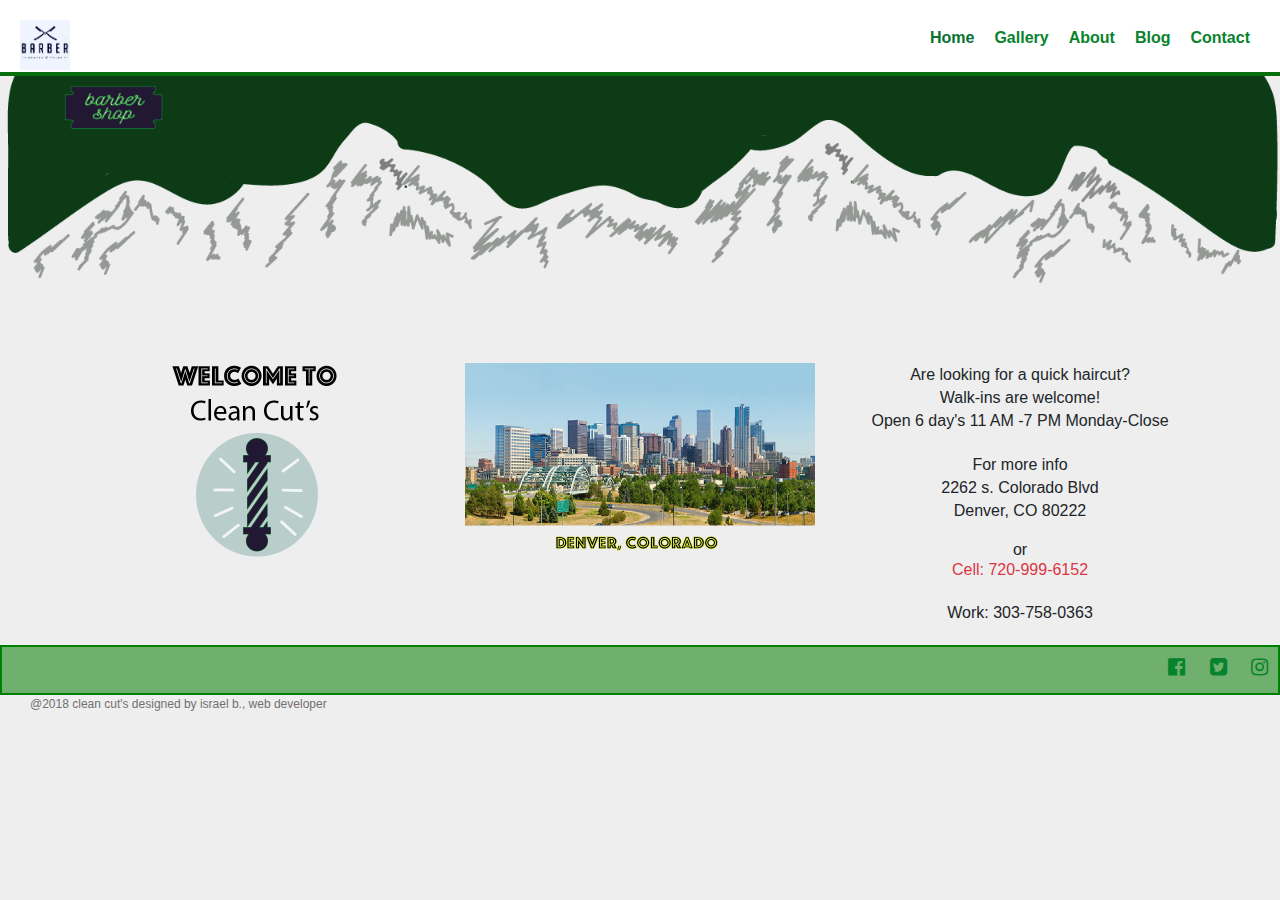
<file: index.html>
<!DOCTYPE html>
<html lang="en">
<head>
    <meta charset="UTF-8">
    <meta name="viewport" content="width=device-width, initial-scale=1.0">
    <meta http-equiv="X-UA-Compatible" content="ie=edge">
    <title>clean-cut's landing page</title>
    <link href="https://fonts.googleapis.com/css?family=Black+Han+Sans" rel="stylesheet">
    <link rel="stylesheet" href="https://maxcdn.bootstrapcdn.com/bootstrap/4.0.0/css/bootstrap.min.css" integrity="sha384-Gn5384xqQ1aoWXA+058RXPxPg6fy4IWvTNh0E263XmFcJlSAwiGgFAW/dAiS6JXm" crossorigin="anonymous">
    <link rel="stylesheet" href="https://stackpath.bootstrapcdn.com/font-awesome/4.7.0/css/font-awesome.min.css">
   <link rel="stylesheet" href="clean-cuts.css">  
    <link href="gallery.html">
</head>
<body>
    <div class="">
     <header>
        <span><img src="assets/barber-shop-logo.jpg"></span>
            <nav>
                <a href="#" id="menu-icon"></a>
                  <ul>
                    <li><a href="#" class="current">Home</a></li>
                      <li><a href="gallery.html">Gallery</a></li>
                      <li><a href="about-us.html">About</a></li>
                      <li><a href="#">Blog</a></li>
                      <li><a href="contact.html">Contact</a></li>
                    </ul>               
             </nav>
    </header>        
    <img src="assets/co-plate-painted.png" class="co-palte-image" alt="co-plate" width="100%" height="">
    

    <div class="container">
            <div class="row">
              <div class="col-sm welcome">
                    <img src="assets/welcome-imag.png"  >
                </div>
              <div class="col-sm">
                  <img src="assets/cityofdenver.png">
              </div>
              <div class="col-sm text-center">
                    <p>Are looking for a quick haircut?<br> Walk-ins are welcome!<br>
                        Open 6 day's 11 AM -7 PM Monday-Close 
                    </p>
                    <p>For more info<br>
                        2262 s. Colorado Blvd<br>
                        Denver, CO 80222
                    </p> 

                            or 
                    <p class="text-danger">Cell: 720-999-6152</p>  
                    <p>Work: 303-758-0363</p>
                </div>
            </div>
          </div>
    

    <div class="social">
        <a href="https://www.facebook.com/Clean-Cuts-212446209439594/">
        <i class="fa fa-facebook-official" style="font-size:20px"></i></a>
        <a href="">
        <i class="fa fa-twitter-square" style="font-size:20px"></i></a>
        <a href="">
        <i class="fa fa-instagram" style="font-size:20px"></i> </a>
    </div>

    <small>@2018 clean cut's designed by israel b., web developer</small>
    </div>
    
            
    <script src="https://code.jquery.com/jquery-3.2.1.slim.min.js" integrity="sha384-KJ3o2DKtIkvYIK3UENzmM7KCkRr/rE9/Qpg6aAZGJwFDMVNA/GpGFF93hXpG5KkN" crossorigin="anonymous"></script>
    <script src="https://cdnjs.cloudflare.com/ajax/libs/popper.js/1.12.9/umd/popper.min.js" integrity="sha384-ApNbgh9B+Y1QKtv3Rn7W3mgPxhU9K/ScQsAP7hUibX39j7fakFPskvXusvfa0b4Q" crossorigin="anonymous"></script>
    <script src="https://maxcdn.bootstrapcdn.com/bootstrap/4.0.0/js/bootstrap.min.js" integrity="sha384-JZR6Spejh4U02d8jOt6vLEHfe/JQGiRRSQQxSfFWpi1MquVdAyjUar5+76PVCmYl" crossorigin="anonymous"></script>      
</body>
</html>
</file>
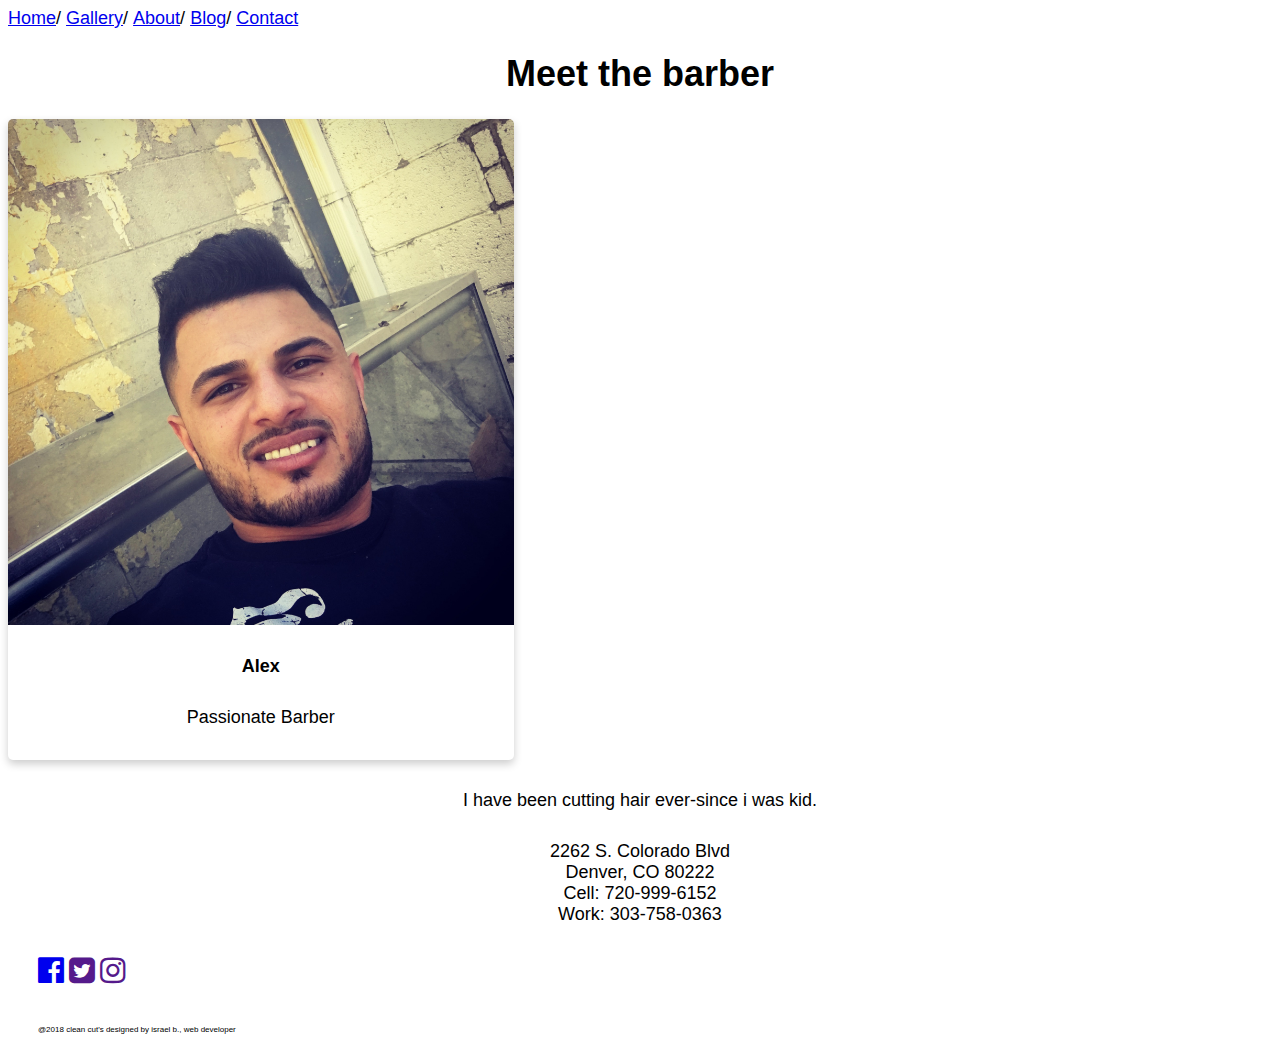
<file: about-us.html>
<!DOCTYPE html>
<html lang="en">
<head>
    <meta charset="UTF-8">
    <meta name="viewport" content="width=device-width, initial-scale=1.0">
    <meta http-equiv="X-UA-Compatible" content="ie=edge">
    <title>about us page</title>
    <link rel="stylesheet" href="https://cdnjs.cloudflare.com/ajax/libs/font-awesome/4.7.0/css/font-awesome.min.css">

</head>
<style>
    * {
  box-sizing: border-box;
}
html, body {
    background-color: rgb(255, 255, 255);
    font-family: 'Titillium Web', sans-serif;
    font-size: 18px;
}
ul {
    list-style-type: none;
    margin: 0;
    padding: 0;
}
li {
    display: inline;
}
li a:hover {
    text-decoration: green;
}
    h1 {
        text-align: center;
    }
    p  {
        margin: 30px;
        text-align: center;

}
        
    
    .social {
        margin: 30px;

    }
    small {
        margin: 30px;
        font-size: 8px;

    }
    .card {
    box-shadow: 0 4px 8px 0 rgba(0,0,0,0.2);
    transition: 0.3s;
    width: 40%;
    border-radius: 5px;
    text-align: center;
}

.card:hover {
    box-shadow: 0 8px 16px 0 rgba(0,0,0,0.2);
}

img {
    border-radius: 5px 5px 0 0;
}

.container {
    padding: 2px 16px;
}
@media screen and (max-width: 320px) {
    h1 {
        font-size: 20px;
    }
    p {
        font-size: 10px;
    }
}    
</style>
<body>
        <ul>
                <li><a href="index.html">Home</a></li>/
                <li><a href="gallery.html">Gallery</a></li>/
                <li><a href="about-us.html">About</a></li>/
                <li><a href="#">Blog</a></li>/
                <li><a href="contact.html">Contact</a></li>
            </ul>

    <h1>Meet the barber</h1>

        <div class="card">
            <img src="assets/alex-pic.JPG" width="100%">

            <div class="container">
              <h4><b>Alex</b></h4> 
              <p>Passionate Barber</p> 
            </div>
          </div>






    <p>I have been cutting hair ever-since i was kid.<p>
                2262 S. Colorado Blvd
                <br>
                Denver, CO 80222
                <br>
                Cell: 720-999-6152<br>
                Work: 303-758-0363
                
               </p>
    
               <div class="social">
                    <a href="https://www.facebook.com/Clean-Cuts-212446209439594/">
                    <i class="fa fa-facebook-official" style="font-size:30px"></i></a>
                    <a href="">
                    <i class="fa fa-twitter-square" style="font-size:30px"></i></a>
                    <a href="">
                    <i class="fa fa-instagram" style="font-size:30px"></i> </a>
                   </div>
                <small>@2018 clean cut's designed by israel b., web developer</small>
                 

</body>
</html>
</file>
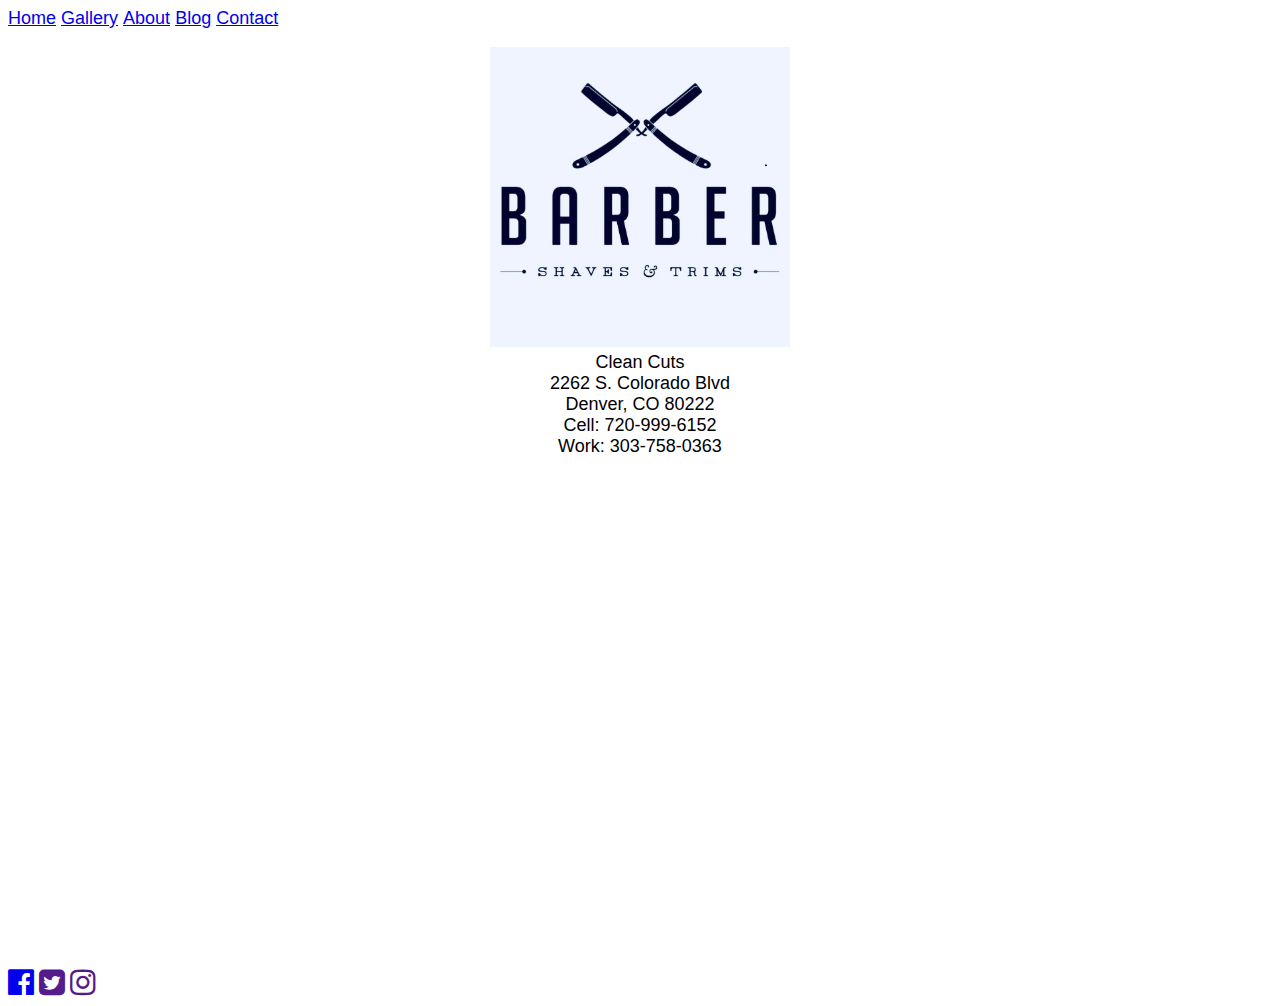
<file: contact.html>
<!DOCTYPE html>
<html lang="en">
<head>
    <meta charset="UTF-8">
    <meta name="viewport" content="width=device-width, initial-scale=1.0">
    <meta http-equiv="X-UA-Compatible" content="ie=edge">
    <link rel="stylesheet" href="https://cdnjs.cloudflare.com/ajax/libs/font-awesome/4.7.0/css/font-awesome.min.css">

    <title>contact page</title>
</head>
<style>
    * {
  box-sizing: border-box;
}
html, body {
    background-color: rgb(255, 255, 255);
    font-family: 'Titillium Web', sans-serif;
    font-size: 18px;
    padding: 0;

}
ul {
    list-style-type: none;
    margin: 0;
    padding: 0;
}
li {
    display: inline;
}
li a:hover {
    text-decoration: green;
}
    h1 {
        text-align: center;
    }
    p  {
        text-align: center;
        width: 4;
        
}
iframe {
        margin: 30px;
        text-align: center;
        display: block;
        margin-left: auto;
        margin-right: auto;
}
</style>
<body>
                <ul>
                    <li><a href="index.html">Home</a></li>
                    <li><a href="gallery.html">Gallery</a></li>
                    <li><a href="about-us.html">About</a></li>
                    <li><a href="#">Blog</a></li>
                    <li><a href="contact.html">Contact</a></li>
                </ul>

    <p>    
        
        
        <span><img src="assets/barber-shop-logo.jpg" width="300"></span>
<br>
                Clean Cuts <br>
                2262 S. Colorado Blvd
                <br>
                Denver, CO 80222
                <br>
                Cell: 720-999-6152<br>
                Work: 303-758-0363
                
               </p>
            

               <iframe src="https://www.google.com/maps/embed?pb=!1m18!1m12!1m3!1d49134.52019243395!2d-104.92437796327445!3d39.6742950178088!2m3!1f0!2f0!3f0!3m2!1i1024!2i768!4f13.1!3m3!1m2!1s0x0%3A0xff046afa3078d6b5!2sClean+Cuts+Barber+shop!5e0!3m2!1sen!2sus!4v1543037794490" width="600" height="450" frameborder="0" style="border:0" allowfullscreen></iframe>
               <div class="social">
                    <a href="https://www.facebook.com/Clean-Cuts-212446209439594/">
                    <i class="fa fa-facebook-official" style="font-size:30px"></i></a>
                    <a href="">
                    <i class="fa fa-twitter-square" style="font-size:30px"></i></a>
                    <a href="">
                    <i class="fa fa-instagram" style="font-size:30px"></i> </a>
                   </div>
</body>
</html>
</file>
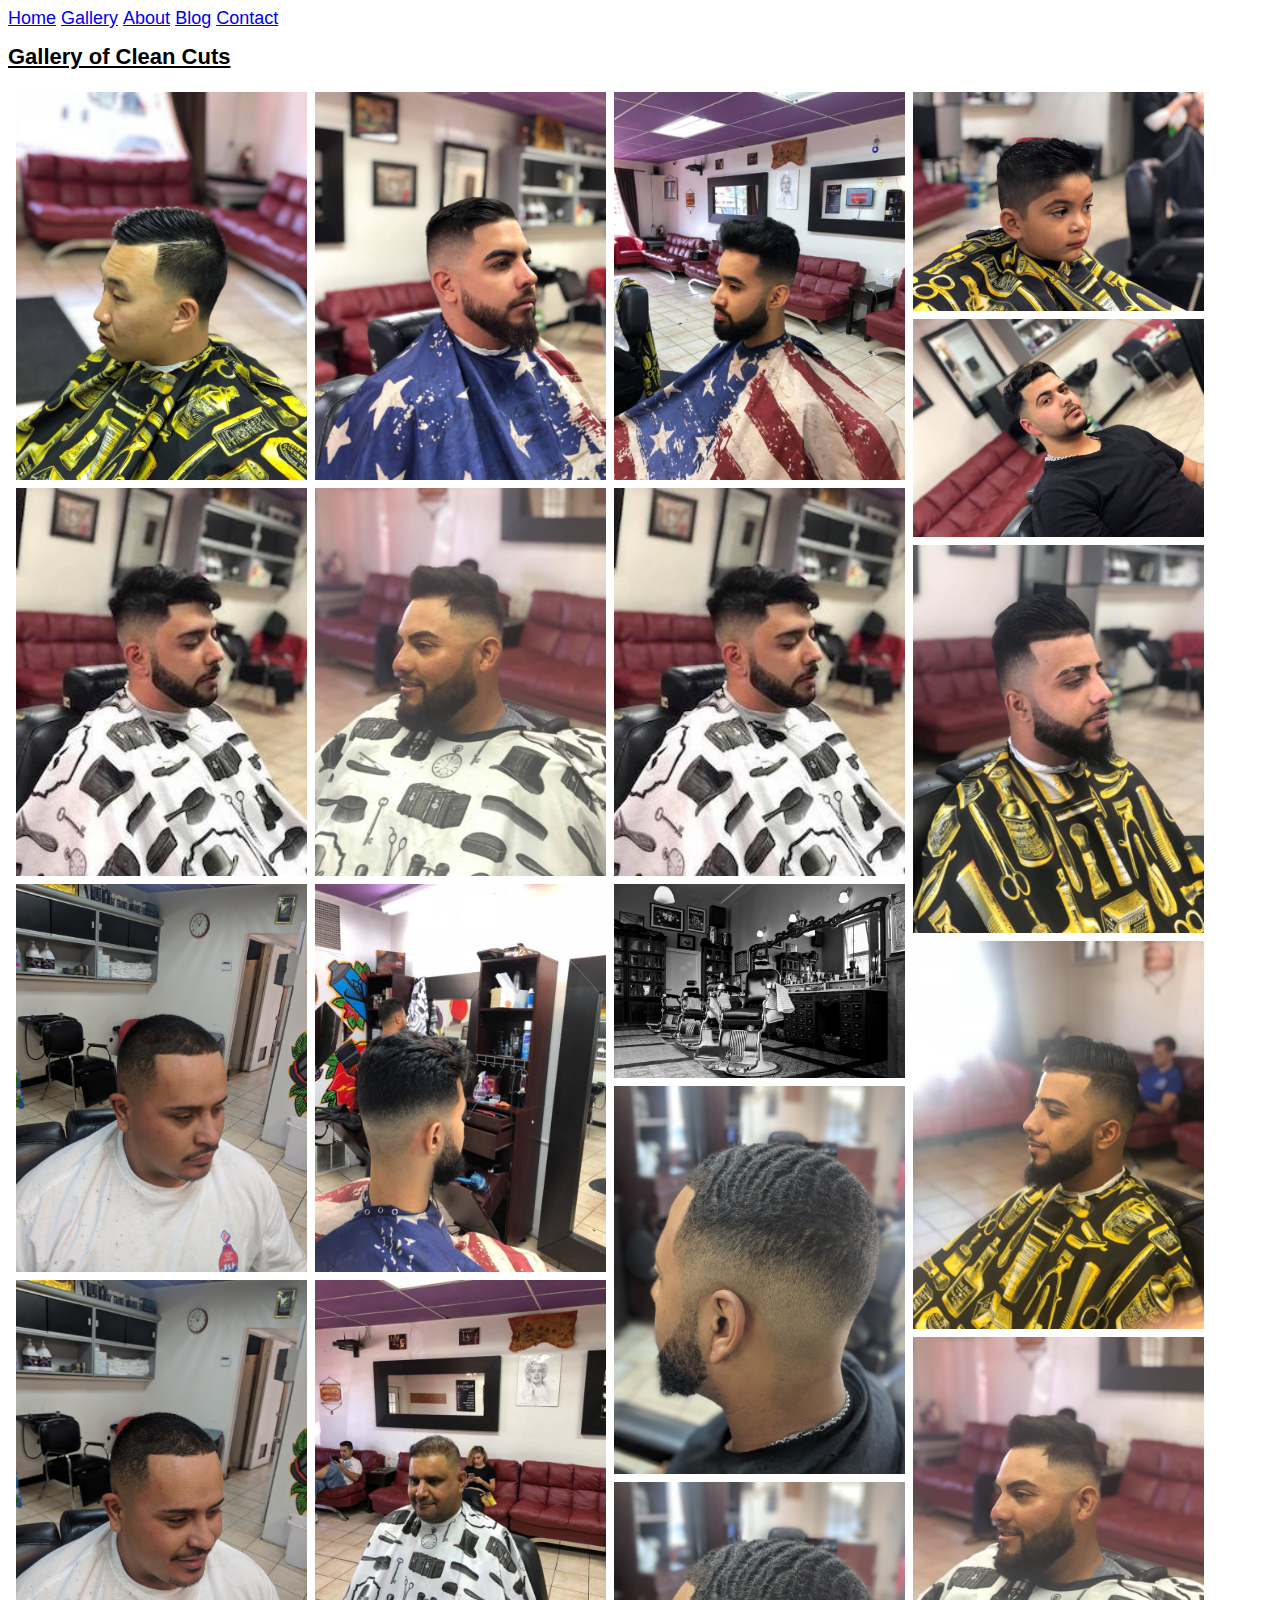
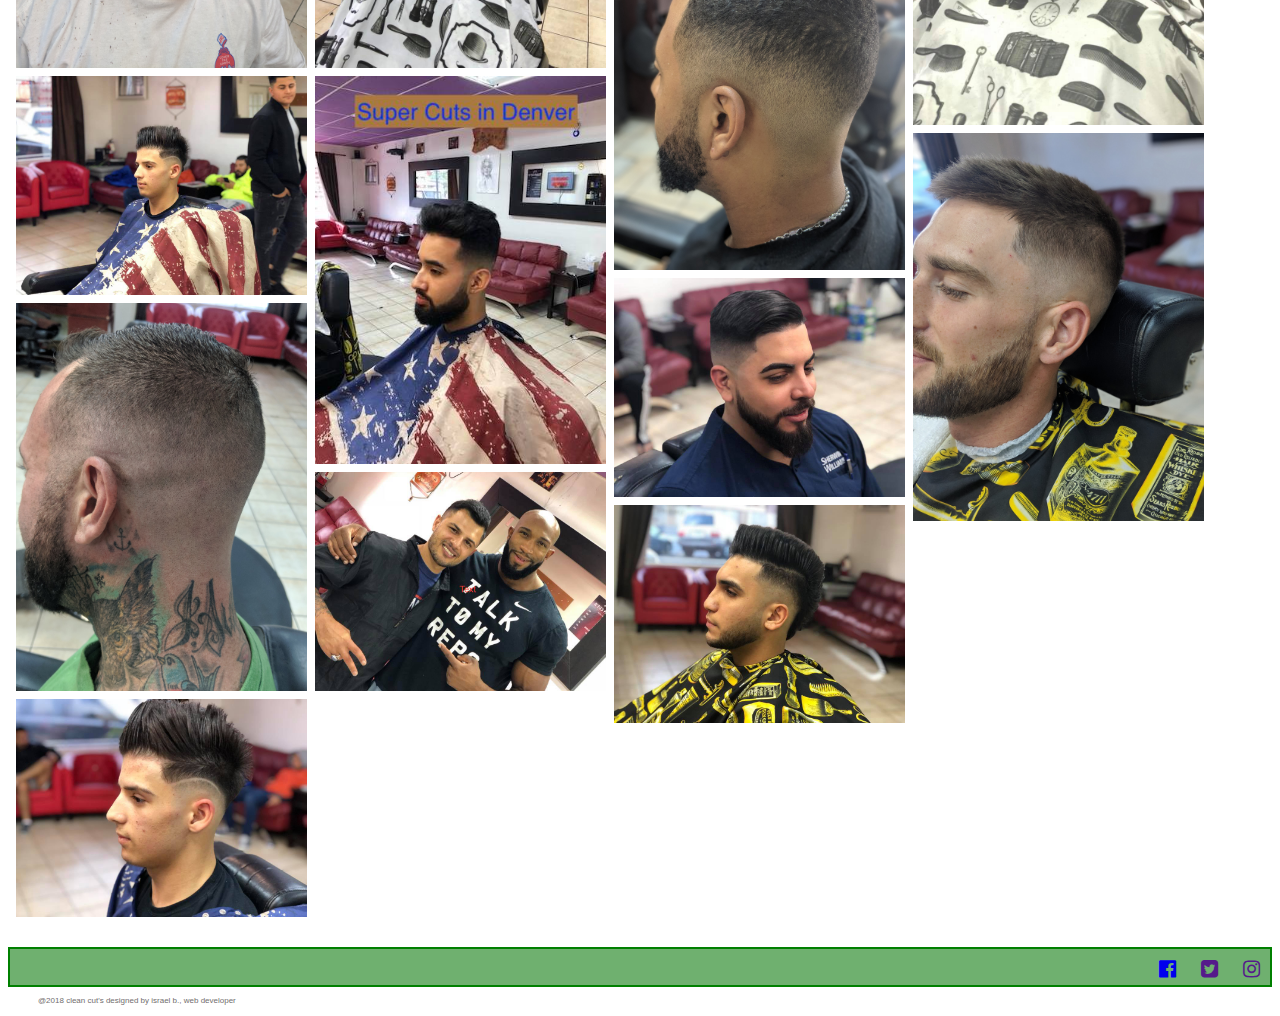
<file: gallery.html>
<!DOCTYPE html>
<html lang="en">
<head>
    <meta charset="UTF-8">
    <meta name="viewport" content="width=device-width, initial-scale=1.0">
    <meta http-equiv="X-UA-Compatible" content="ie=edge">
    <title>gallery page</title>
    <link rel="stylesheet" href="https://cdnjs.cloudflare.com/ajax/libs/font-awesome/4.7.0/css/font-awesome.min.css">
    
</head>
<style>
  * {
  box-sizing: border-box;
}
html, body {
    background-color: rgb(255, 255, 255);
    font-family: 'Titillium Web', sans-serif;
    font-size: 18px;
}
ul {
    list-style-type: none;
    margin: 0;
    padding: 0;
}
li {
    display: inline;
}
li a:hover {
    text-decoration: green;
}
  /*gallery photo postions*/
  .row {
    display: -ms-flexbox; /* IE10 */
    display: flex;
    -ms-flex-wrap: wrap; /* IE10 */
    flex-wrap: wrap;
    padding: 0 4px;
    margin-right: 60px;
}

/* Create four equal columns that sits next to each other */
.column {
    -ms-flex: 35%; /* IE10 */
    flex: 25%;
    max-width: 25%;
    padding: 0 4px;
}

.column img {
    margin-top: 8px;
    vertical-align: middle;
}
.social{
    text-align: right;
    background-color: rgb(111, 176, 111);
    border: 2px solid green;
    width: 100%;
    height: 50px;
    margin-top: 30px;
}
i {
    margin: 10px;
}
/*footer*/
small {
    margin-top: 30px;
    margin-left: 30px;
    color: rgb(114, 110, 110)
}
/*@media*/
@media screen and (min-width: 320px) {
  h1 {
    font-size: 22px;
  text-decoration: underline;
  }
  .social {
    height: 40px;
  }
  small {
    font-size: 8px;
  }
}
</style>
<body>
                 <!-- Photo Grid -->
                 <ul>
                    <li><a href="index.html">Home</a></li>
                    <li><a href="gallery.html">Gallery</a></li>
                    <li><a href="about-us.html">About</a></li>
                    <li><a href="#">Blog</a></li>
                    <li><a href="contact.html">Contact</a></li>
                </ul>                 <h1>Gallery of Clean Cuts</h1>
      <div class="row">
        <div class="column">
          <img src="assets/gallery1.jpg" style="width:100%">
          <img src="assets/gallery2.jpg" style="width:100%">
          <img src="assets/barber-cuts9.jpg" style="width:100%">
          <img src="assets/barber-cuts10.jpg" style="width:100%">
          <img src="assets/barber-cuts11.jpg" style="width:100%">
          <img src="assets/barber-cuts12.jpg" style="width:100%">
          <img src="assets/barber-cuts13.jpg" style="width:100%">
        </div>
        <div class="column">
          <img src="assets/gallery3.jpg" style="width:100%">
          <img src="assets/gallery4.jpg" style="width:100%">
          <img src="assets/gallery5.jpg" style="width:100%">
          <img src="assets/gallery6.jpg" style="width:100%">
          <img src="assets/gallery7.jpg" style="width:100%">
          <img src="assets/gallery8.jpg" style="width:100%">
        </div>  
        <div class="column">
          <img src="assets/barber-cuts1.jpg" style="width:100%">
          <img src="assets/barber-cuts3.jpg" style="width:100%">
          <img src="assets/barber-image1.png" style="width:100%">
          <img src="assets/barber-cuts14.jpg" style="width:100%">
          <img src="assets/barber-cuts14.jpg" style="width:100%">
          <img src="assets/barber-cuts15.jpg" style="width:100%">
          <img src="assets/barber-cuts16.jpg" style="width:100%">
        </div>
        <div class="column">
          <img src="assets/barber-cuts17.jpg" style="width:100%">
          <img src="assets/barber-cuts18.jpg" style="width:100%">
          <img src="assets/barber-cuts19.jpg" style="width:100%">
          <img src="assets/barber-cuts20.jpg" style="width:100%">
          <img src="assets/barber-cuts21.jpg" style="width:100%">
          <img src="assets/barber-cuts22.jpg" style="width:100%">
        </div>
      </div>
      <div class="social">
            <a href="https://www.facebook.com/Clean-Cuts-212446209439594/">
            <i class="fa fa-facebook-official" style="font-size:20px"></i></a>
            <a href="">
            <i class="fa fa-twitter-square" style="font-size:20px"></i></a>
            <a href="">
            <i class="fa fa-instagram" style="font-size:20px"></i> </a>
           
        </div>
        <small>@2018 clean cut's designed by israel b., web developer</small>
        
        
</body>
</html>
</file>
<file: clean-cuts.css>
* {
	box-sizing: border-box;
  }
/*RESET*/
html, body, div, span, applet, object, iframe, h1, h2, h3, h4, h5, h6, p, blockquote, pre, a, abbr, acronym, address, big, cite, code, del, dfn, em, font, img, ins, kbd, q, s, samp, small, strike, strong, sub, sup, tt, var, b, u, i, center, dl, dt, dd, ol, ul, li, fieldset, form, label, legend, table, caption, tbody, tfoot, thead, tr, th, td {margin:0; padding:0; border:0; outline:0; font-size:100%; vertical-align:baseline; background:transparent;} body {line-height: 1;}ol, ul{list-style:none;} blockquote, q{quotes:none;} blockquote:before, blockquote:after, q:before, q:after{content:'';content:none;} :focus{outline:0;} ins{text-decoration:none;} del{text-decoration:line-through;} table{border-collapse:collapse; border-spacing:0;}
body, html {
    margin: 0;
    padding: 0;
}
html {
    background-color: rgb(238, 238, 238);
}
.co-palte-image {
    margin-top: 40px;
}


/***/
/*nav-top*/
a {

	color: rgb(8, 131, 45);
	text-decoration: none;
	font-weight: bold;

}

a:hover {

	color: #444;

}

img {

	width: 100%;

}

header {

	background: #fff;
	width: 100%;
	height: 76px;
	position: fixed;
	top: 0;
	left: 0;
	border-bottom: 4px solid rgb(7, 111, 12);
	z-index: 100;

}

span {

	margin: 20px;
	float: left;
	width: 50px;
	height: 40px;
	background: url() no-repeat center;
	display: block;

}

nav {

	float: right;
	padding: 20px;	

}

#menu-icon {

	display: hidden;
	width: 40px;
	height: 40px;
	background: rgb(0, 94, 16) url(assets/menu-icon.gif) center;

}

a:hover#menu-icon {

	background-color: #444;
	border-radius: 4px 4px 0 0;

}

ul {

	list-style: none;

}

li {

	display: inline-block;
	float: left;
	padding: 10px

}

.current {

	color: rgb(5, 114, 47);

}

section {

	margin: 80px auto 40px;
	max-width: 980px;
	position: relative;
	padding: 20px

}

p {

	line-height: 1.45em;
	margin-bottom: 20px;

}


.social{
    text-align: right;
    background-color: rgb(111, 176, 111);
    border: 2px solid green;
    width: 100%;
    height: 50px;
}
i {
    margin: 10px;
}
/*footer*/
small {
    margin-top: 30px;
    margin-left: 30px;
	color: rgb(114, 110, 110);
	font-size: 12px;
}


/****************************************************************/
/*MEDIA QUERY*/
@media only screen and (max-width : 768px) {
    .co-palte-image {
        margin-top: 60px;
    }
}
@media only screen and (max-width : 640px) {

	header {

		position: absolute;

	}

	#menu-icon {

		display:inline-block;

	}

	nav ul, nav:active ul { 

		display: none;
		position: absolute;
		padding: 20px;
		background: #fff;
		border: 5px solid #444;
		right: 20px;
		top: 60px;
		width: 50%;
		border-radius: 4px 0 4px 4px;

	}

	nav li {

		text-align: center;
		width: 100%;
		padding: 10px 0;
		margin: 0;

	}

	nav:hover ul {

		display: block;

    }
    @media only screen and (max-width : 320px) {
		
		.co-palte-image {
            margin-top: 40px;
		}
		.col-sm {
			margin: 40px auto;
			background-color: rgb(233, 230, 230);
			height: 280px;
		}
		
        .social{
            height: 40px;
        }
       small {
		   font-size: 8px;
	   }
    }
    @media only screen and (max-width : 425px) {
        .co-palte-image {
            margin-top: 80px;
        }
    }
</file>
